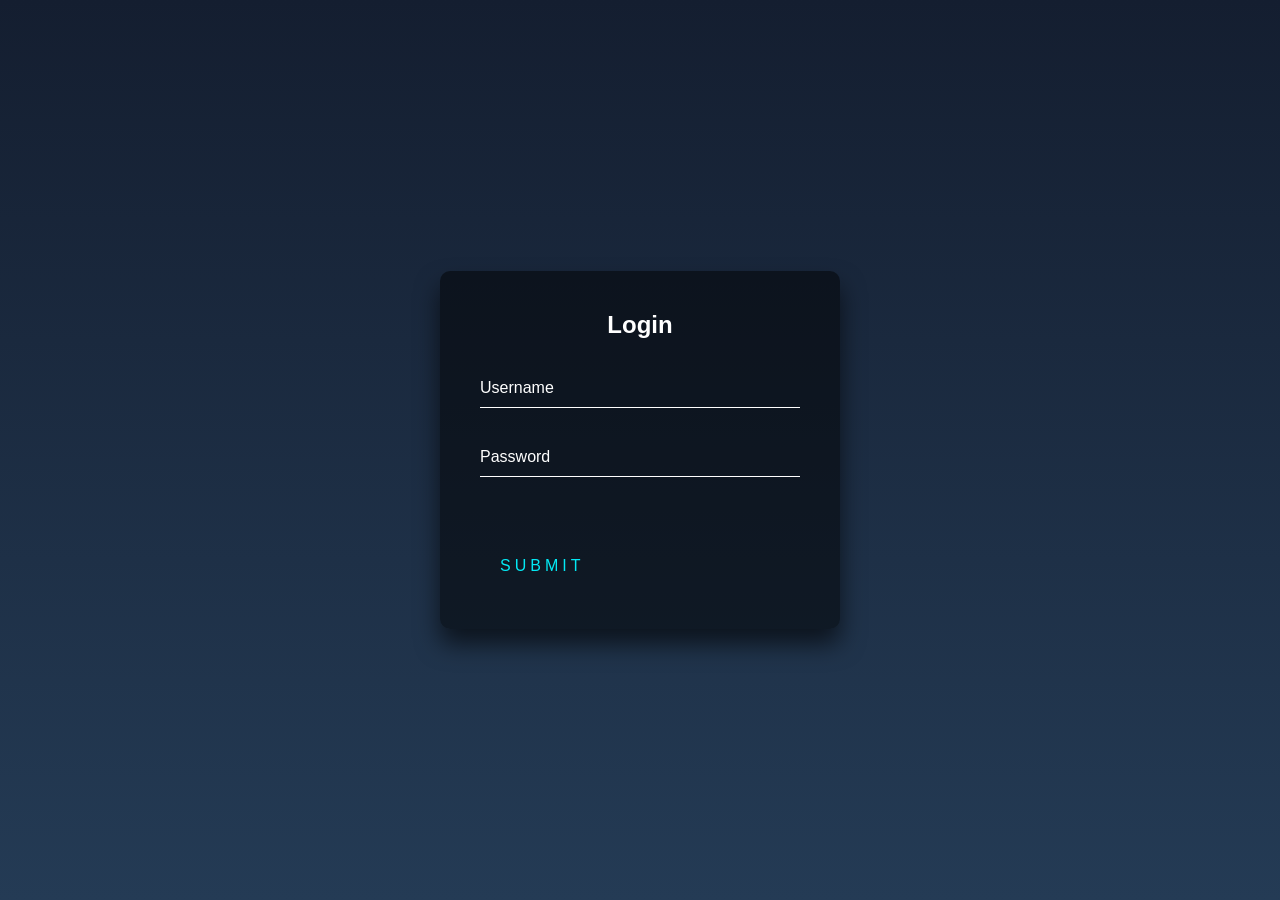
<file: signin.html>
<!DOCTYPE html>
<html lang="en">
<head>
    <meta charset="UTF-8">
    <meta http-equiv="X-UA-Compatible" content="IE=edge">
    <meta name="viewport" content="width=device-width, initial-scale=1.0">
    <link rel="stylesheet" href="signin.css">
    <title>Document</title>
</head>
<body class="body1">
    
    <div class="login-box">
        <h2>Login</h2>
        <form>
          <div class="user-box">
            <input type="text" name="" required="">
            <label>Username</label>
          </div>
          <div class="user-box">
            <input type="password" name="" required="">
            <label>Password</label>
          </div>
          <a href="#">
            <span></span>
            <span></span>
            <span></span>
            <span></span>
            Submit
          </a>
        </form>
      </div>
</body>
</html>
</file>
<file: signin.css>
html {
    height: 100%;
 }



  .body1 {
    margin:0;
    padding:0;
    font-family: sans-serif;
    background: linear-gradient(#141e30, #243b55);
  }
  
  .login-box {
    position: absolute;
    top: 50%;
    left: 50%;
    width: 400px;
    padding: 40px;
    transform: translate(-50%, -50%);
    background: rgba(0,0,0,.5);
    box-sizing: border-box;
    box-shadow: 0 15px 25px rgba(0,0,0,.6);
    border-radius: 10px;
  }
  
  .login-box h2 {
    margin: 0 0 30px;
    padding: 0;
    color: #fff;
    text-align: center;
  }
  
  .login-box .user-box {
    position: relative;
  }
  
  .login-box .user-box input {
    width: 100%;
    padding: 10px 0;
    font-size: 16px;
    color: #fff;
    margin-bottom: 30px;
    border: none;
    border-bottom: 1px solid #fff;
    outline: none;
    background: transparent;
  }
  .login-box .user-box label {
    position: absolute;
    top:0;
    left: 0;
    padding: 10px 0;
    font-size: 16px;
    color: #fff;
    pointer-events: none;
    transition: .5s;
  }
  
  .login-box .user-box input:focus ~ label,
  .login-box .user-box input:valid ~ label {
    top: -20px;
    left: 0;
    color: #03e9f4;
    font-size: 12px;
  }
  
  .login-box form a {
    position: relative;
    display: inline-block;
    padding: 10px 20px;
    color: #03e9f4;
    font-size: 16px;
    text-decoration: none;
    text-transform: uppercase;
    overflow: hidden;
    transition: .5s;
    margin-top: 40px;
    letter-spacing: 4px
  }
  
  .login-box a:hover {
    background: #03e9f4;
    color: #fff;
    border-radius: 5px;
    box-shadow: 0 0 5px #03e9f4,
                0 0 25px #03e9f4,
                0 0 50px #03e9f4,
                0 0 100px #03e9f4;
  }
  
  .login-box a span {
    position: absolute;
    display: block;
  }
  
  .login-box a span:nth-child(1) {
    top: 0;
    left: -100%;
    width: 100%;
    height: 2px;
    background: linear-gradient(90deg, transparent, #03e9f4);
    animation: btn-anim1 1s linear infinite;
  }
  
  @keyframes btn-anim1 {
    0% {
      left: -100%;
    }
    50%,100% {
      left: 100%;
    }
  }
  
  .login-box a span:nth-child(2) {
    top: -100%;
    right: 0;
    width: 2px;
    height: 100%;
    background: linear-gradient(180deg, transparent, #03e9f4);
    animation: btn-anim2 1s linear infinite;
    animation-delay: .25s
  }
  
  @keyframes btn-anim2 {
    0% {
      top: -100%;
    }
    50%,100% {
      top: 100%;
    }
  }
  
  .login-box a span:nth-child(3) {
    bottom: 0;
    right: -100%;
    width: 100%;
    height: 2px;
    background: linear-gradient(270deg, transparent, #03e9f4);
    animation: btn-anim3 1s linear infinite;
    animation-delay: .5s
  }
  
  @keyframes btn-anim3 {
    0% {
      right: -100%;
    }
    50%,100% {
      right: 100%;
    }
  }
  
  .login-box a span:nth-child(4) {
    bottom: -100%;
    left: 0;
    width: 2px;
    height: 100%;
    background: linear-gradient(360deg, transparent, #03e9f4);
    animation: btn-anim4 1s linear infinite;
    animation-delay: .75s
  }
  
  @keyframes btn-anim4 {
    0% {
      bottom: -100%;
    }
    50%,100% {
      bottom: 100%;
    }
  }
</file>
